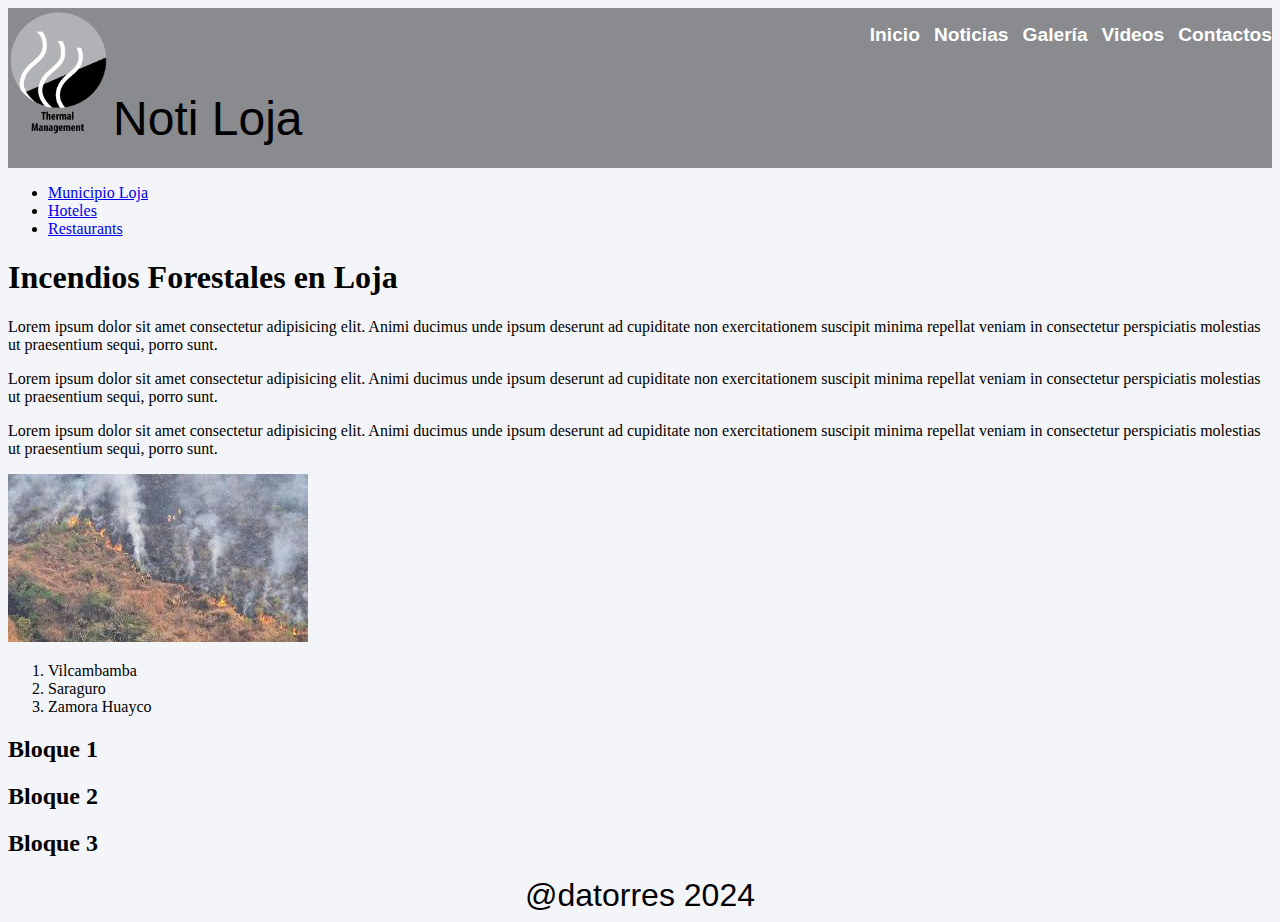
<file: index.html>
<!DOCTYPE html>
<html lang="es">
<head>
    <meta charset="UTF-8">
    <meta name="viewport" content="width=device-width, initial-scale=1.0">
    <link rel="stylesheet" href="css/estilos.css">
    <title>Blog's Diana</title>
</head>
<body>
    <header class="cabecera">
        <img src="img/logos.png" alt="Logo Diana">
        <span class="titulo">Noti Loja</span>
        <nav class="menu">
            <ul>
                <li><a href="index.html">Inicio</a></li>
                <li><a href="secundarias/noticias.html">Noticias</a></li>
                <li><a href="secundarias/galeria.html">Galería</a></li>
                <li><a href="secundarias/videos.html">Videos</a></li>
                <li><a href="secundarias/contactos.html">Contactos</a></li>
            </ul>
        </nav>
    </header>
    <div>
        <section>
            <nav>
                <ul>
                    <li><a href="#">Municipio Loja</a></li>
                    <li><a href="#">Hoteles</a></li>
                    <li><a href="#">Restaurants</a></li>
                </ul>
            </nav>
        </section>
        <section>
            <article>
                <h1>Incendios Forestales en Loja</h1>
                <p>Lorem ipsum dolor sit amet consectetur adipisicing elit. Animi ducimus unde ipsum deserunt ad cupiditate non exercitationem suscipit minima repellat veniam in consectetur perspiciatis molestias ut praesentium sequi, porro sunt.</p>
                <p>Lorem ipsum dolor sit amet consectetur adipisicing elit. Animi ducimus unde ipsum deserunt ad cupiditate non exercitationem suscipit minima repellat veniam in consectetur perspiciatis molestias ut praesentium sequi, porro sunt.</p>
                <p>Lorem ipsum dolor sit amet consectetur adipisicing elit. Animi ducimus unde ipsum deserunt ad cupiditate non exercitationem suscipit minima repellat veniam in consectetur perspiciatis molestias ut praesentium sequi, porro sunt.</p>
                <p><img src="img/incendios.jpg" alt="Incendios Loja"></p>
                <p>
                    <ol>
                        <li>Vilcambamba</li>
                        <li>Saraguro</li>
                        <li>Zamora Huayco</li>
                    </ol>
                </p>
            </article>
            <aside>
                <h2>Bloque 1</h2>
            </aside>
            <aside>
                <h2>Bloque 2</h2>
            </aside>
        </section>
        <section>
            <aside>
                <h2>Bloque 3</h2>
            </aside>
        </section>
    </div>
    <footer>
        @datorres 2024
    </footer>
</body>
</html>
</file>
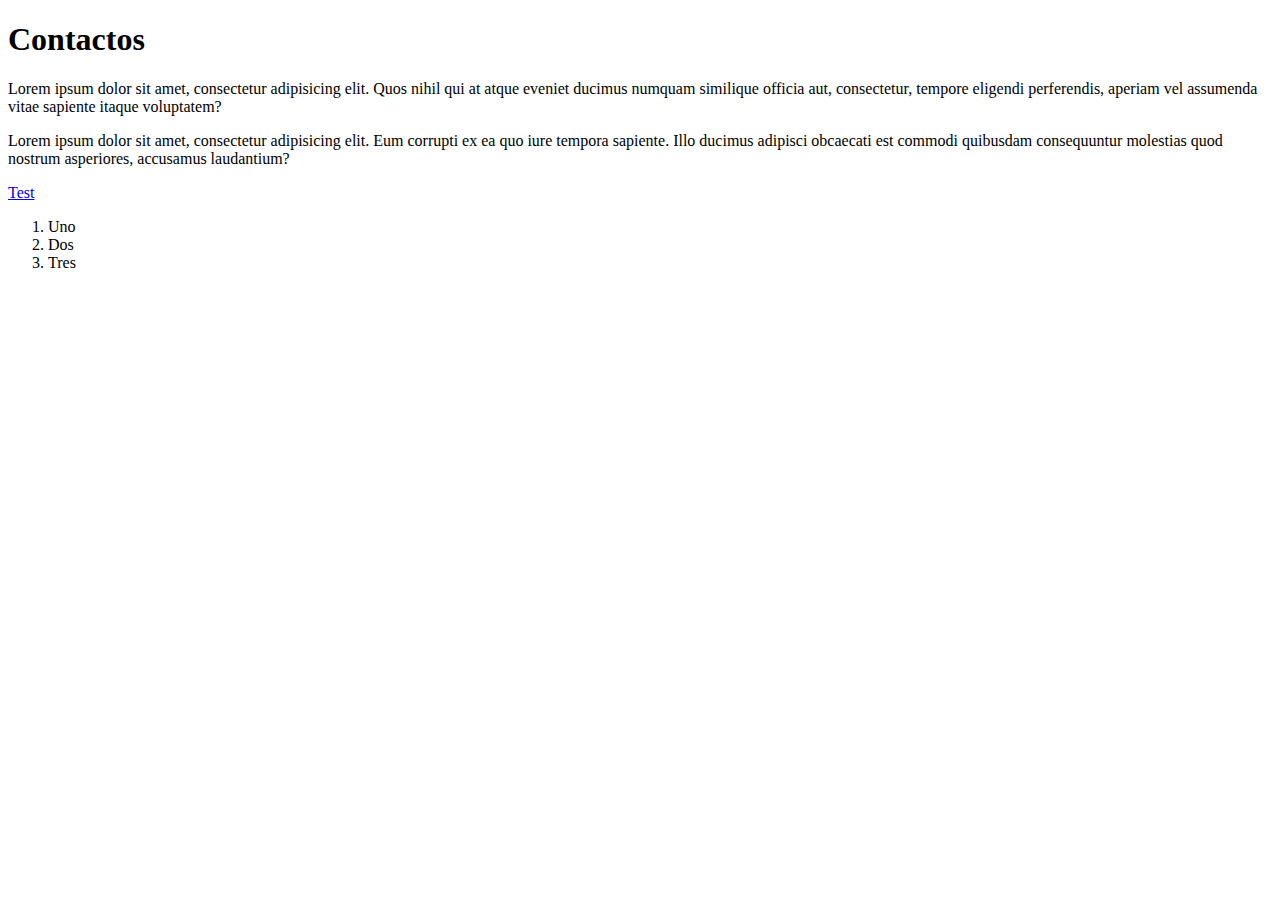
<file: secundarias/contactos.html>
<!DOCTYPE html>
<html lang="en">
<head>
    <meta charset="UTF-8">
    <meta name="viewport" content="width=device-width, initial-scale=1.0">
    <title>Contactos</title>
</head>
<body>
    <h1>Contactos</h1>
    <p>Lorem ipsum dolor sit amet, consectetur adipisicing elit. Quos nihil qui at atque eveniet ducimus numquam similique officia aut, consectetur, tempore eligendi perferendis, aperiam vel assumenda vitae sapiente itaque voluptatem?</p>
    <p>Lorem ipsum dolor sit amet, consectetur adipisicing elit. Eum corrupti ex ea quo iure tempora sapiente. Illo ducimus adipisci obcaecati est commodi quibusdam consequuntur molestias quod nostrum asperiores, accusamus laudantium?</p>
    <a href="#">Test</a>
    <ol>
        <li>Uno</li>
        <li>Dos</li>
        <li>Tres</li>
    </ol>
</body>
</html>
</file>
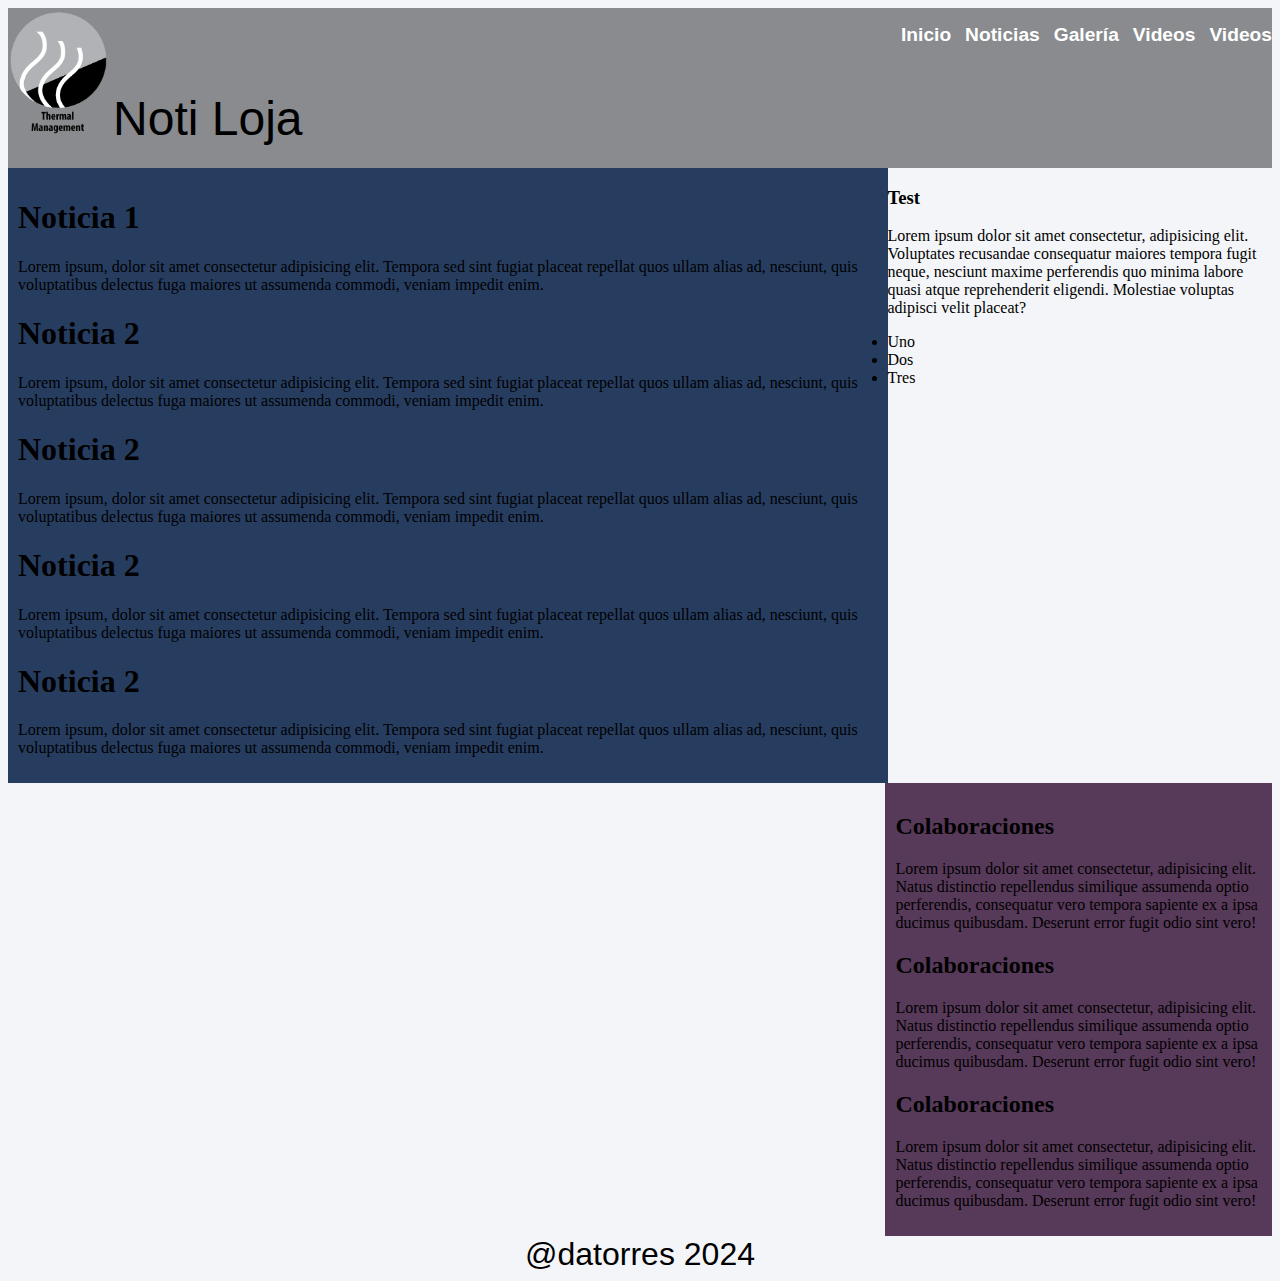
<file: secundarias/noticias.html>
<!DOCTYPE html>
<html lang="en">
<head>
    <meta charset="UTF-8">
    <meta name="viewport" content="width=device-width, initial-scale=1.0">
    <link rel="stylesheet" href="../css/estilos.css">
    <title>Noticias</title>
</head>
<body>
    <header class="cabecera">
        <img src="../img/logos.png" alt="Logo Diana">
        <span class="titulo">Noti Loja</span>
        <nav class="menu">
            <ul>
                <li><a href="../index.html">Inicio</a></li>
                <li><a href="noticias.html">Noticias</a></li>
                <li><a href="galeria.html">Galería</a></li>
                <li><a href="videos.html">Videos</a></li>
                <li><a href="contactos.html">Videos</a></li>
            </ul>
        </nav>
    </header>
    <section class="seccion_izquierda">
        <article>
            <h1>Noticia 1</h1>
            <p>Lorem ipsum, dolor sit amet consectetur adipisicing elit. Tempora sed sint fugiat placeat repellat quos ullam alias ad, nesciunt, quis voluptatibus delectus fuga maiores ut assumenda commodi, veniam impedit enim.</p>
        </article>
        <article>
            <h1>Noticia 2</h1>
            <p>Lorem ipsum, dolor sit amet consectetur adipisicing elit. Tempora sed sint fugiat placeat repellat quos ullam alias ad, nesciunt, quis voluptatibus delectus fuga maiores ut assumenda commodi, veniam impedit enim.</p>
        </article>
        <article>
            <h1>Noticia 2</h1>
            <p>Lorem ipsum, dolor sit amet consectetur adipisicing elit. Tempora sed sint fugiat placeat repellat quos ullam alias ad, nesciunt, quis voluptatibus delectus fuga maiores ut assumenda commodi, veniam impedit enim.</p>
        </article>
        <article>
            <h1>Noticia 2</h1>
            <p>Lorem ipsum, dolor sit amet consectetur adipisicing elit. Tempora sed sint fugiat placeat repellat quos ullam alias ad, nesciunt, quis voluptatibus delectus fuga maiores ut assumenda commodi, veniam impedit enim.</p>
        </article>
        <article>
            <h1>Noticia 2</h1>
            <p>Lorem ipsum, dolor sit amet consectetur adipisicing elit. Tempora sed sint fugiat placeat repellat quos ullam alias ad, nesciunt, quis voluptatibus delectus fuga maiores ut assumenda commodi, veniam impedit enim.</p>
        </article>
    </section>
    <aside class="seccion_derecha">
        <h2>Colaboraciones</h2>
        <p>Lorem ipsum dolor sit amet consectetur, adipisicing elit. Natus distinctio repellendus similique assumenda optio perferendis, consequatur vero tempora sapiente ex a ipsa ducimus quibusdam. Deserunt error fugit odio sint vero!</p>
        <h2>Colaboraciones</h2>
        <p>Lorem ipsum dolor sit amet consectetur, adipisicing elit. Natus distinctio repellendus similique assumenda optio perferendis, consequatur vero tempora sapiente ex a ipsa ducimus quibusdam. Deserunt error fugit odio sint vero!</p>
        <h2>Colaboraciones</h2>
        <p>Lorem ipsum dolor sit amet consectetur, adipisicing elit. Natus distinctio repellendus similique assumenda optio perferendis, consequatur vero tempora sapiente ex a ipsa ducimus quibusdam. Deserunt error fugit odio sint vero!</p>
    </aside>
    <aside>
        <h3>Test</h3>
        <p>Lorem ipsum dolor sit amet consectetur, adipisicing elit. Voluptates recusandae consequatur maiores tempora fugit neque, nesciunt maxime perferendis quo minima labore quasi atque reprehenderit eligendi. Molestiae voluptas adipisci velit placeat?</p>
        <ul>
            <li>Uno</li>
            <li>Dos</li>
            <li>Tres</li>
        </ul>
    </aside>
    <footer>
        @datorres 2024
    </footer>
</body>
</html>
</file>
<file: css/estilos.css>
body {
    background-color: #f4f5f8;
}
.cabecera {
    height: 160px;
    background-color: #898b8e;
}
.cabecera img {
    width: 8%;
}
.titulo {
    font-size: 3em;
    font-family: 'Trebuchet MS', 'Lucida Sans Unicode', 'Lucida Grande', 'Lucida Sans', Arial, sans-serif;
}
.menu {
    float: right;
}
.menu ul {
    list-style: none;
}
.menu ul li {
    display: inline-block;
}
.menu ul li a{
    font-size: 1.2em;
    font-family: 'Lucida Sans', 'Lucida Sans Regular', 'Lucida Grande', 'Lucida Sans Unicode', Geneva, Verdana, sans-serif;
    color: white;
    font-weight: bolder;
    text-decoration: none;
    padding-left: 10px;
}
.menu ul li a:hover{
    text-decoration: underline;
    font-size: 1.3em;
}
.seccion_izquierda {
    background-color: #273d60;
    float: left;
    width: 68%;
    padding: 10px;

}
.seccion_derecha {
    background-color: #573959;
    float: right;
    width: 29%;
    padding: 10px;
}
footer {
    clear: both;
    text-align: center;
    font-family: 'Gill Sans', 'Gill Sans MT', Calibri, 'Trebuchet MS', sans-serif;
    font-size: 2em;

}
</file>
